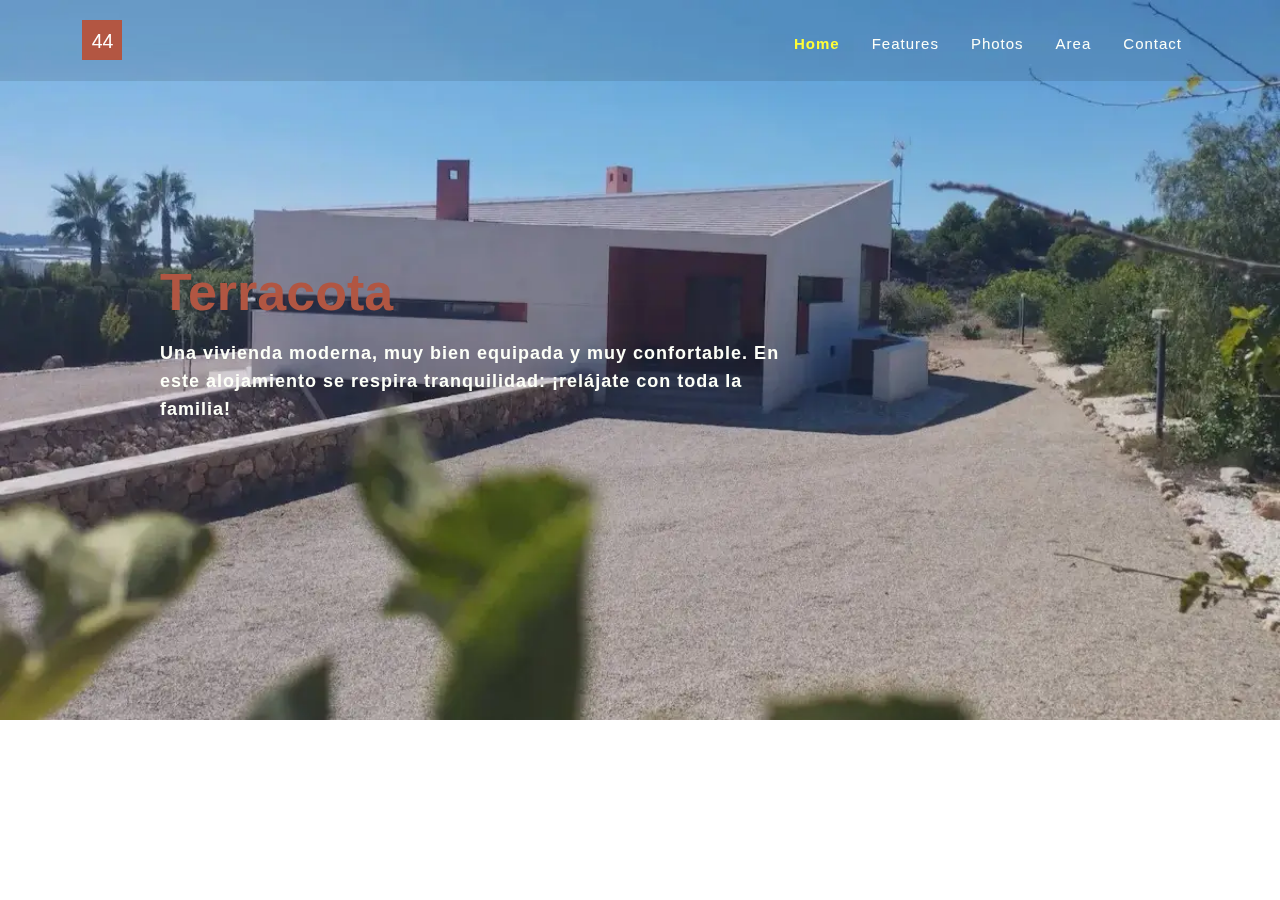
<file: index.html>
<!DOCTYPE html><html lang="en"><head><meta charset="UTF-8"><meta name="viewport" content="width=device-width,initial-scale=1"><meta http-equiv="X-UA-Compatible" content="ie=edge"><meta name="Description" content="Enter your description here"><title>Residencia Terracota</title><!-- bootstrap & Font Awesome --><link rel="stylesheet" href="css/bootstrap-pure.min.css"><!--CSS styles loaded --><link rel="stylesheet" href="css/style-pure.min.css"><link rel="stylesheet" href="css/responsive-pure.min.css"></head><body data-bs-spy="scroll" data-bs-target=".navbar"><!-- header --><header><nav class="navbar navbar-expand-lg navigation-wrap"><div class="container"><a class="navbar-brand navbar-logo" href="/" alt="brand logo" aria-label="house brand logo"><svg xml version="1.0" encoding="utf-8" width="40px" height="40px" viewBox="0 0 512 512" xmlns="http://www.w3.org/2000/svg"><rect x="0" y="0" width="512" height="512" style="fill: rgb(179,86,66); stroke: rgb(179,86,66)" transform="matrix(1, 0, 0, 1, 7.105427357601002e-15, 0)"/><text style="white-space: pre; fill: #fff; font-family: Arial, sans-serif; font-size: 250px" x="123.721" y="357.266" transform="matrix(1, 0, 0, 1, 7.105427357601002e-15, 0)">44</text></svg></a> <button class="navbar-toggler p-0" type="button" data-bs-toggle="collapse" data-bs-target="#navbarNav" aria-controls="navbarNav" aria-expanded="false" aria-label="Toggle navigation"><svg xmlns="http://www.w3.org/2000/svg" width="40px" height="40px" viewBox="0 0 512 512"><style>svg {
  fill: #fcfcfd
}</style><path d="M0 96C0 78.3 14.3 64 32 64H416c17.7 0 32 14.3 32 32s-14.3 32-32 32H32C14.3 128 0 113.7 0 96zM64 256c0-17.7 14.3-32 32-32H480c17.7 0 32 14.3 32 32s-14.3 32-32 32H96c-17.7 0-32-14.3-32-32zM448 416c0 17.7-14.3 32-32 32H32c-17.7 0-32-14.3-32-32s14.3-32 32-32H416c17.7 0 32 14.3 32 32z"/></svg></button><div class="collapse navbar-collapse" id="navbarNav"><ul class="navbar-nav ms-auto mb-2 mb-lg-0"><li class="nav-item"><a class="nav-link active" aria-current="page" href="#home">Home</a></li><li class="nav-item"><a class="nav-link" href="#features">Features</a></li><li class="nav-item"><a class="nav-link" href="#photos">Photos</a></li><li class="nav-item"><a class="nav-link" href="#area">Area</a></li><li class="nav-item"><a class="nav-link" href="#contact">Contact</a></li></ul></div></div></nav></header><!-- section-1 top-banner --><section id="home" class="hero_slider"><div id="carouselExampleCaptions" class="carousel slide" data-bs-ride="carousel" data-bs-pause="true" data-bs-touch="false"><div class="carousel-inner"><!--image 1: house-front--><div class="carousel-item active"><picture><source type="image/webp" class="d-block w-100" srcset="./images/bg/webp/house-front.webp" alt="house front view"><source type="image/jpeg" class="d-block w-100" srcset="/images/bg/jpg/house-front.jpg" alt="house front view"><img src="/images/bg/jpg/house-front.jpg" class="d-block w-100" alt="house front view"></picture><div class="carousel-caption col-md-6 col-10 col-offset-md-6"><h1>Terracota</h1><p>Una vivienda moderna, muy bien equipada y muy confortable. En este alojamiento se respira tranquilidad: ¡relájate con toda la familia!</p></div></div><!--image 2: house-lhs--><div class="carousel-item"><picture><source type="image/webp" class="d-block w-100" srcset="./images/bg/webp/house-lhs.webp" loading="lazy"><source type="image/jpeg" class="d-block w-100" srcset="/images/bg/jpg/house-lhs.jpg" loading="lazy"><img src="/images/bg/jpg/house-lhs.jpg" class="d-block w-100" alt="house front view" loading="lazy"></picture><div class="carousel-caption col-md-6 col-10 col-offset-md-6"><h1>Terracota</h1><p>Una vivienda moderna, muy bien equipada y muy confortable. En este alojamiento se respira tranquilidad: ¡relájate con toda la familia!</p></div></div><!--image 3: house-rhs--><div class="carousel-item"><picture><source type="image/webp" class="d-block w-100" srcset="./images/bg/webp/house-rhs.webp" loading="lazy"><source type="image/jpeg" class="d-block w-100" srcset="/images/bg/jpg/house-rhs.jpg" loading="lazy"><img src="/images/bg/jpg/house-rhs.jpg" class="d-block w-100" alt="house front view" loading="lazy"></picture><div class="carousel-caption col-md-6 col-10 col-offset-md-6"><h1>Terracota</h1><p>Una vivienda moderna, muy bien equipada y muy confortable. En este alojamiento se respira tranquilidad: ¡relájate con toda la familia!</p></div></div><!--image 4: house-rear--><div class="carousel-item"><picture><source type="image/webp" class="d-block w-100" srcset="./images/bg/webp/house-rear.webp" loading="lazy"><source type="image/jpeg" class="d-block w-100" srcset="/images/bg/jpg/house-rear.jpg" loading="lazy"><img src="/images/bg/jpg/house-rear.jpg" class="d-block w-100" alt="house rear view" loading="lazy"></picture><div class="carousel-caption col-md-6 col-10 col-offset-md-6"><h1>Terracota</h1><p>Una vivienda moderna, muy bien equipada y muy confortable. En este alojamiento se respira tranquilidad: ¡relájate con toda la familia!</p></div></div><!--image 5: house-living--><div class="carousel-item"><picture><source type="image/webp" class="d-block w-100" srcset="./images/bg/webp/house-inside.webp" loading="lazy"><source type="image/jpeg" class="d-block w-100" srcset="/images/bg/jpg/house-inside.jpg" loading="lazy"><img src="/images/bg/jpg/house-inside.jpg" class="d-block w-100" alt="house living room view" loading="lazy"></picture><div class="carousel-caption col-md-6 col-10 col-offset-md-6"><h1>Terracota</h1><p>Una vivienda moderna, muy bien equipada y muy confortable. En este alojamiento se respira tranquilidad: ¡relájate con toda la familia!</p></div></div><!--image 6: house-frontal--><div class="carousel-item"><picture><source type="image/webp" class="d-block w-100" srcset="./images/bg/webp/house-frontal.webp" loading="lazy"><source type="image/jpeg" class="d-block w-100" srcset="/images/bg/jpg/house-frontal.jpg" loading="lazy"><img src="/images/bg/jpg/house-frontal.jpg" class="d-block w-100" alt="house more distant front view" loading="lazy"></picture><div class="carousel-caption col-md-6 col-10 col-offset-md-6"><h1>Terracota</h1><p>Una vivienda moderna, muy bien equipada y muy confortable. En este alojamiento se respira tranquilidad: ¡relájate con toda la familia!</p></div></div></div></div></section><!-- section-2 features--><!-- section-3 photos--><!-- section-5 area--><!-- section-6 contact--><!-- JS Libraries --><script defer="defer" src="js/bootstrap.min.js"></script><!-- Main js file--><script async src="js/main.min.js"></script></body></html>
</file>
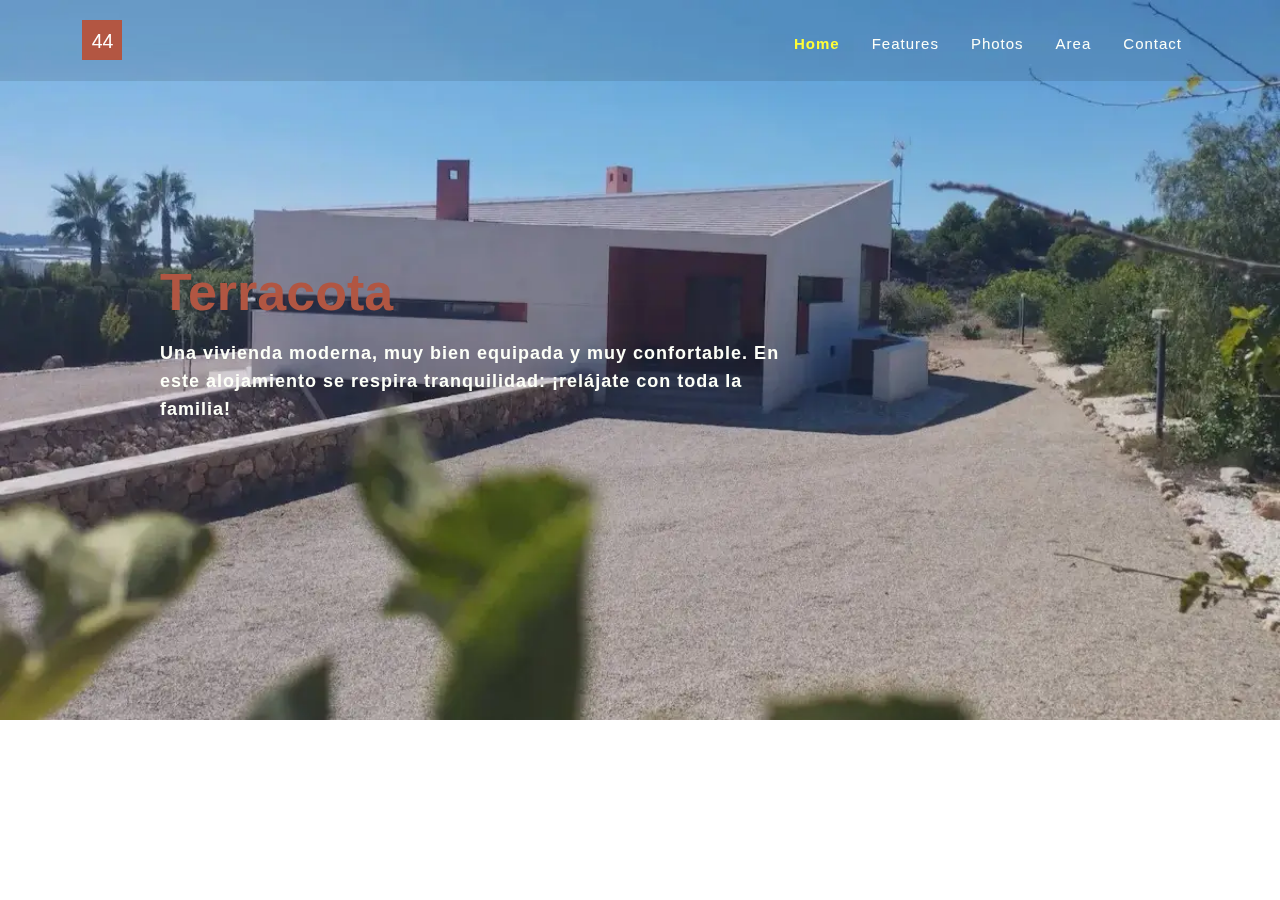
<file: index.uncompressed.html>
<!DOCTYPE html>
<html lang="en">

<head>
  <meta charset="UTF-8" />
  <meta name="viewport" content="width=device-width, initial-scale=1.0" />
  <meta http-equiv="X-UA-Compatible" content="ie=edge" />
  <meta name="Description" content="Enter your description here" />
  <title>Residencia Terracota</title>

  <!-- bootstrap & Font Awesome -->
  <link rel="stylesheet" href="css/bootstrap-pure.min.css" />
  <!--CSS styles loaded -->
  <link rel="stylesheet" href="css/style-pure.min.css" />
  <link rel="stylesheet" href="css/responsive-pure.min.css" />
</head>

<body data-bs-spy="scroll" data-bs-target=".navbar">
  <!-- header -->
  <header>
    <nav class="navbar navbar-expand-lg navigation-wrap">
      <div class="container">
        <a class="navbar-brand navbar-logo" href="/" alt="brand logo" aria-label="house brand logo">
          <svg xml version="1.0" encoding="utf-8" width="40px" height="40px" viewBox="0 0 512 512"
            xmlns="http://www.w3.org/2000/svg">
            <rect x="0" y="0" width="512" height="512" style="fill: rgb(179,86,66); stroke: rgb(179,86,66);"
              transform="matrix(1, 0, 0, 1, 7.105427357601002e-15, 0)" />
            <text style="white-space: pre; fill: #fff; font-family: Arial, sans-serif; font-size: 250px;" x="123.721"
              y="357.266" transform="matrix(1, 0, 0, 1, 7.105427357601002e-15, 0)">44</text>
          </svg>
        </a>
        <button class="navbar-toggler p-0" type="button" data-bs-toggle="collapse" data-bs-target="#navbarNav"
          aria-controls="navbarNav" aria-expanded="false" aria-label="Toggle navigation">
          <svg xmlns="http://www.w3.org/2000/svg" width="40px" height="40px" viewBox="0 0 512 512">
            <style>
              svg {
                fill: #fcfcfd
              }
            </style>
            <path
              d="M0 96C0 78.3 14.3 64 32 64H416c17.7 0 32 14.3 32 32s-14.3 32-32 32H32C14.3 128 0 113.7 0 96zM64 256c0-17.7 14.3-32 32-32H480c17.7 0 32 14.3 32 32s-14.3 32-32 32H96c-17.7 0-32-14.3-32-32zM448 416c0 17.7-14.3 32-32 32H32c-17.7 0-32-14.3-32-32s14.3-32 32-32H416c17.7 0 32 14.3 32 32z" />
          </svg>
        </button>
        </button>
        <div class="collapse navbar-collapse" id="navbarNav">
          <ul class="navbar-nav ms-auto mb-2 mb-lg-0">
            <li class="nav-item">
              <a class="nav-link active" aria-current="page" href="#home">Home</a>
            </li>
            <li class="nav-item">
              <a class="nav-link" href="#features">Features</a>
            </li>
            <li class="nav-item">
              <a class="nav-link" href="#photos">Photos</a>
            </li>
            <li class="nav-item">
              <a class="nav-link" href="#area">Area</a>
            </li>
            <li class="nav-item">
              <a class="nav-link" href="#contact">Contact</a>
            </li>
          </ul>
        </div>
      </div>
    </nav>
  </header>

  <!-- section-1 top-banner -->
  <section id="home" class="hero_slider">
    <div id="carouselExampleCaptions" class="carousel slide" data-bs-ride="carousel" data-bs-pause="true"
      data-bs-touch="false">
      <div class="carousel-inner">
        <!--image 1: house-front-->
        <div class="carousel-item active">
          <picture>
            <source type="image/webp" class="d-block w-100" srcset="./images/bg/webp/house-front.webp"
              alt="house front view" />
            <source type="image/jpeg" class="d-block w-100" srcset="/images/bg/jpg/house-front.jpg"
              alt="house front view" />
            <img src="/images/bg/jpg/house-front.jpg" class="d-block w-100" alt="house front view" />
          </picture>
          <div class="carousel-caption col-md-6 col-10 col-offset-md-6">
            <h1>Terracota</h1>
            <p>
              Una vivienda moderna, muy bien equipada y muy confortable. En
              este alojamiento se respira tranquilidad: ¡relájate con toda la
              familia!
            </p>
          </div>
        </div>
        <!--image 2: house-lhs-->
        <div class="carousel-item">
          <picture>
            <source type="image/webp" class="d-block w-100" srcset="./images/bg/webp/house-lhs.webp" loading="lazy" />
            <source type="image/jpeg" class="d-block w-100" srcset="/images/bg/jpg/house-lhs.jpg" loading="lazy" />
            <img src="/images/bg/jpg/house-lhs.jpg" class="d-block w-100" alt="house front view" loading="lazy" />
          </picture>
          <div class="carousel-caption col-md-6 col-10 col-offset-md-6">
            <h1>Terracota</h1>
            <p>
              Una vivienda moderna, muy bien equipada y muy confortable. En
              este alojamiento se respira tranquilidad: ¡relájate con toda la
              familia!
            </p>
          </div>
        </div>
        <!--image 3: house-rhs-->
        <div class="carousel-item">
          <picture>
            <source type="image/webp" class="d-block w-100" srcset="./images/bg/webp/house-rhs.webp" loading="lazy" />
            <source type="image/jpeg" class="d-block w-100" srcset="/images/bg/jpg/house-rhs.jpg" loading="lazy" />
            <img src="/images/bg/jpg/house-rhs.jpg" class="d-block w-100" alt="house front view" loading="lazy" />
          </picture>
          <div class="carousel-caption col-md-6 col-10 col-offset-md-6">
            <h1>Terracota</h1>
            <p>
              Una vivienda moderna, muy bien equipada y muy confortable. En
              este alojamiento se respira tranquilidad: ¡relájate con toda la
              familia!
            </p>
          </div>
        </div>
        <!--image 4: house-rear-->
        <div class="carousel-item">
          <picture>
            <source type="image/webp" class="d-block w-100" srcset="./images/bg/webp/house-rear.webp" loading="lazy" />
            <source type="image/jpeg" class="d-block w-100" srcset="/images/bg/jpg/house-rear.jpg" loading="lazy" />
            <img src="/images/bg/jpg/house-rear.jpg" class="d-block w-100" alt="house rear view" loading="lazy" />
          </picture>
          <div class="carousel-caption col-md-6 col-10 col-offset-md-6">
            <h1>Terracota</h1>
            <p>
              Una vivienda moderna, muy bien equipada y muy confortable. En
              este alojamiento se respira tranquilidad: ¡relájate con toda la
              familia!
            </p>
          </div>
        </div>
        <!--image 5: house-living-->
        <div class="carousel-item">
          <picture>
            <source type="image/webp" class="d-block w-100" srcset="./images/bg/webp/house-inside.webp"
              loading="lazy" />
            <source type="image/jpeg" class="d-block w-100" srcset="/images/bg/jpg/house-inside.jpg" loading="lazy" />
            <img src="/images/bg/jpg/house-inside.jpg" class="d-block w-100" alt="house living room view"
              loading="lazy" />
          </picture>
          <div class="carousel-caption col-md-6 col-10 col-offset-md-6">
            <h1>Terracota</h1>
            <p>
              Una vivienda moderna, muy bien equipada y muy confortable. En
              este alojamiento se respira tranquilidad: ¡relájate con toda la
              familia!
            </p>
          </div>
        </div>
        <!--image 6: house-frontal-->
        <div class="carousel-item">
          <picture>
            <source type="image/webp" class="d-block w-100" srcset="./images/bg/webp/house-frontal.webp"
              loading="lazy" />
            <source type="image/jpeg" class="d-block w-100" srcset="/images/bg/jpg/house-frontal.jpg" loading="lazy" />
            <img src="/images/bg/jpg/house-frontal.jpg" class="d-block w-100" alt="house more distant front view"
              loading="lazy" />
          </picture>
          <div class="carousel-caption col-md-6 col-10 col-offset-md-6">
            <h1>Terracota</h1>
            <p>
              Una vivienda moderna, muy bien equipada y muy confortable. En
              este alojamiento se respira tranquilidad: ¡relájate con toda la
              familia!
            </p>
          </div>
        </div>
      </div>
    </div>
  </section>

  <!-- section-2 features-->

  <!-- section-3 photos-->

  <!-- section-5 area-->

  <!-- section-6 contact-->

  <!-- JS Libraries -->
  <script defer src="js/bootstrap.min.js"></script>
  <!-- Main js file-->
  <script async src="js/main.min.js"></script>
</body>

</html>
</file>
<file: css/style-pure.min.css>
*,:after,:before{-webkit-box-sizing:border-box;box-sizing:border-box;margin:0;padding:0}:active,:focus,:hover{outline:0!important;outline-offset:0}a,a:hover{text-decoration:none}a:hover{color:var(--primary-color)!important}ul{margin:0;padding:0}:root{--primary-color:#b15642;--secondary-color:#545e45;--tertiary-color:#fffd37;--white-color:#fdfff8;--text-color:#9e9999;--black-color:#000}html{scroll-behavior:smooth}body{font-family:Arial,sans-serif;font-size:100%;font-weight:400}::-webkit-scrollbar{width:.625rem}::-webkit-scrollbar-track{background:var(--white-color)}::-webkit-scrollbar-thumb{background:var(--primary-color)}h1{font-size:3.25rem;font-weight:900;margin-bottom:1rem;color:var(--primary-color)}h1 span{color:var(--white-color)}h2{font-weight:700;position:relative;font-size:2.1875rem;text-transform:capitalize;color:var(--black-color);line-height:3.7rem}h2:before{background:var(--tertiary-color);border-radius:.3125rem;content:"";position:absolute;top:-1.5625rem;left:0;width:1.875rem;height:.3125rem}h4{color:var(--black-color);text-transform:capitalize;font-size:1.25rem;font-weight:900;margin-bottom:.9375rem;transition:all .3s linear}h5{color:var(--black-color);text-transform:capitalize;font-family:var(--primary-color);font-size:1rem;font-weight:700;margin-bottom:.5rem}p{font-size:1.125rem;color:var(--text-color);font-weight:600;line-height:1.75rem;letter-spacing:.0625rem}.text-content{width:60%;margin:auto}.navigation-wrap{position:fixed;width:100%;left:0;z-index:1000;-webkit-transition:all .3s ease-out;transition:all .3s ease-out;background:rgba(0,0,0,.1)}.navigation-wrap .nav-item{padding:0 .5rem;transition:all .2s linear}.navbar-toggler:focus{outline:0;border:unset;box-shadow:none}.navbar-logo{padding-top:12px}.nav-link{padding-top:.9375rem;font-size:.9375rem;font-weight:400;text-transform:capitalize;color:var(--white-color);letter-spacing:.0625rem}.nav-link.active,.nav-link:hover{color:var(--tertiary-color);font-weight:900}.hero_slider .carousel-caption{text-align:left;top:50%;left:50%;transform:translate(-75%,-35%)}.hero_slider .carousel-caption h2{color:var(--white-color)}.hero_slider .carousel-caption p{color:var(--white-color)}.hero_slider .carousel-item img{height:100%;object-fit:cover}
</file>
<file: css/responsive-pure.min.css>
@media (max-width:991px){p{font-size:.8125rem;line-height:1.3125rem}#home{padding:4.375rem 0 .375rem}.navigation-wrap .navbar-brand img{height:2.8125rem}.navbar-toggler{color:var(--text-color)}.navigation-wrap{text-align:center;background-color:var(--black-color)}.navigation-wrap .nav-link{line-height:1.875rem}.hero_slider .carousel-caption{transform:translate(-70%,-50%)}}@media (max-width:767px){.hero_slider .carousel-caption{transform:translate(-45%,-70%)}.hero_slider .carousel-caption h2::before{left:0}}@media (max-width:575px){h1{font-size:1.5rem;margin-bottom:.675rem}h2{font-size:1.25rem;line-height:1rem;margin-bottom:5px}}@media (max-width:430px){h2:before{top:-.8rem}.hero_slider .carousel-caption p{font-size:.75rem;line-height:1.125rem}}
</file>
